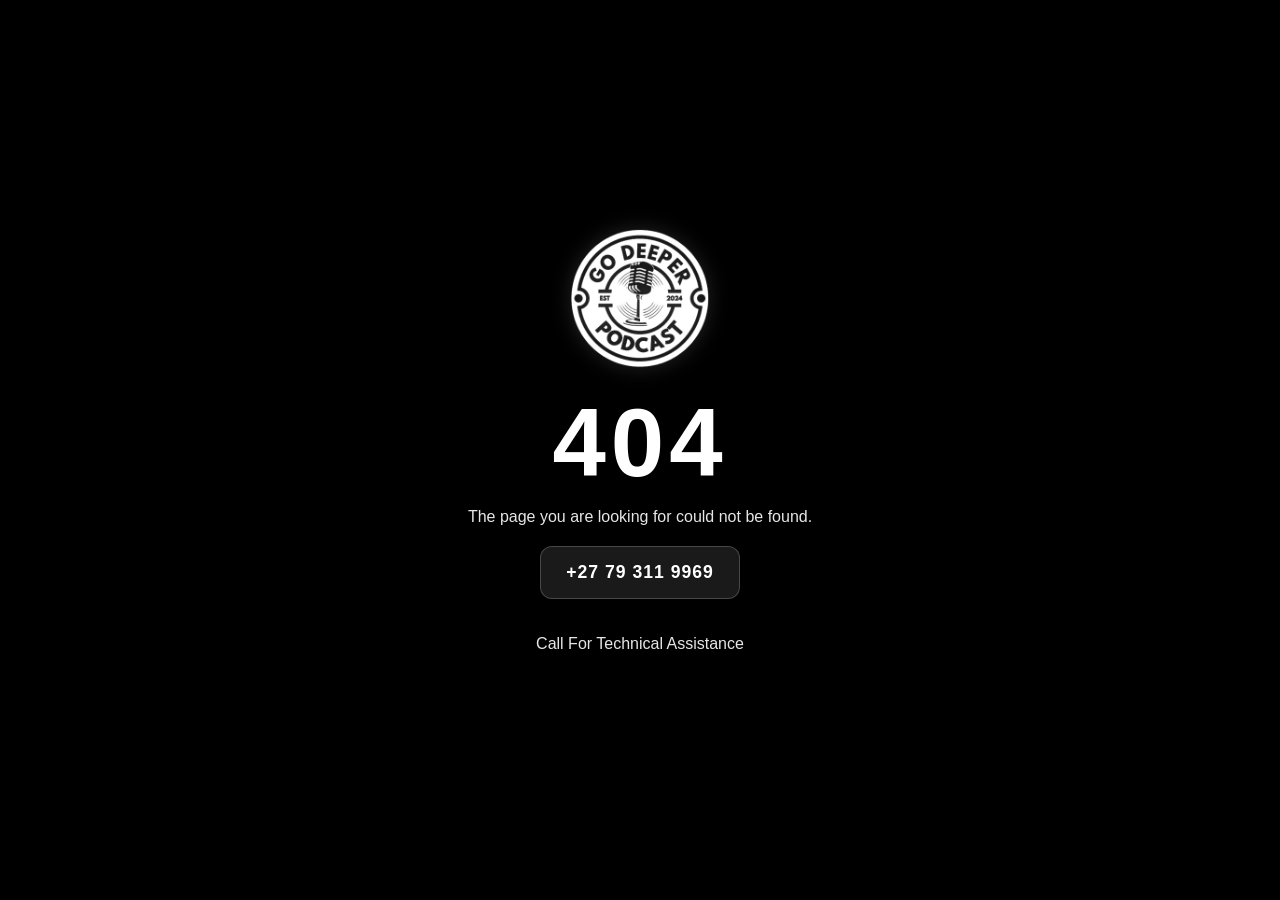
<file: index.html>
<!DOCTYPE html>
<html lang="en">
<head>

    <!-- ===== META ===== -->
    <meta charset="UTF-8">
    <meta name="viewport" content="width=device-width, initial-scale=1.0">

    <!-- ===== TITLE ===== -->
    <title>404 | Go Deeper Podcast-2024</title>

    <style>

        /* ===== RESET ===== */
        *{
            margin: 0;
            padding: 0;
            box-sizing: border-box;
        }

        /* ===== BODY ===== */
        body{
            width: 100%;
            height: 100vh;
            overflow: hidden;

            display: flex;
            justify-content: center;
            align-items: center;

            background: #000;
            font-family: Arial, Helvetica, sans-serif;
        }

        /* ===== CONTAINER ===== */
        .error-container{
            width: 100%;
            height: 100vh;
            position: relative;
        }

        /* ===== IMAGES ===== */
        .error-image{
            width: 100%;
            height: 100vh;

            object-fit: cover;

            display: none;
        }

        /* show desktop first */
        .desktop-img{
            display: block;
        }

        /* ===== MOBILE ===== */
        @media(max-width:768px){

            .desktop-img{
                display: none;
            }

            .mobile-img{
                display: block;
            }
        }

        /* ===== OVERLAY ===== */
        .overlay{
            position: absolute;
            inset: 0;

            display: flex;
            justify-content: center;
            align-items: center;
            flex-direction: column;

            background: rgba(0,0,0,0.45);

            color: white;
            text-align: center;

            padding: 20px;
        }

        /* ===== LOGO ===== */
        .logo{
            width: 140px;
            margin-bottom: 20px;

            /* makes logo pop */
            filter: drop-shadow(0px 0px 10px rgba(255,255,255,0.2));
        }

        /* ===== TEXT ===== */
        .overlay h1{
            font-size: 6rem;
            letter-spacing: 5px;
            margin-bottom: 10px;
        }

        .overlay p{
            font-size: 1rem;
            opacity: 0.9;
            margin-bottom: 20px;
        }

        /* ===== CONTACT BOX ===== */
        .contact-box{
            background: rgba(255,255,255,0.1);

            padding: 15px 25px;

            border: 1px solid rgba(255,255,255,0.2);

            border-radius: 12px;

            backdrop-filter: blur(10px);
        }

        .contact-box a{
            color: white;
            text-decoration: none;
            font-size: 1.1rem;
            font-weight: bold;
            letter-spacing: 1px;

            transition: 0.3s ease;
        }

        .contact-box a:hover{
            opacity: 0.7;
        }

        /* ===== MOBILE TEXT ===== */
        @media(max-width:768px){

            .logo{
                width: 100px;
            }

            .overlay h1{
                font-size: 3.5rem;
            }

            .overlay p{
                font-size: 0.9rem;
            }

            .contact-box a{
                font-size: 1rem;
            }
        }

    </style>

</head>

<body>

    <!-- ===== ERROR CONTAINER ===== -->
    <div class="error-container">

    
        <!-- ===== OVERLAY CONTENT ===== -->
        <div class="overlay">

            <!-- logo -->
            <img 
                src="./graphics/imgs/logo_GD_wht.png"
                alt="Go deeper Pocast Logo"
                class="logo"
            >

            <!-- text -->
            <h1>404</h1>

            <p>
                The page you are looking for could not be found.
            </p>

            <!-- phone number -->
            <div class="contact-box">

                <!-- clickable phone number -->
                <a href="tel:+27793119969">
                    +27 79 311 9969
                </a>

                
            </div>
            <br><br>
            <p>Call For Technical Assistance</p>

        </div>

    </div>

</body>
</html>
</file>
